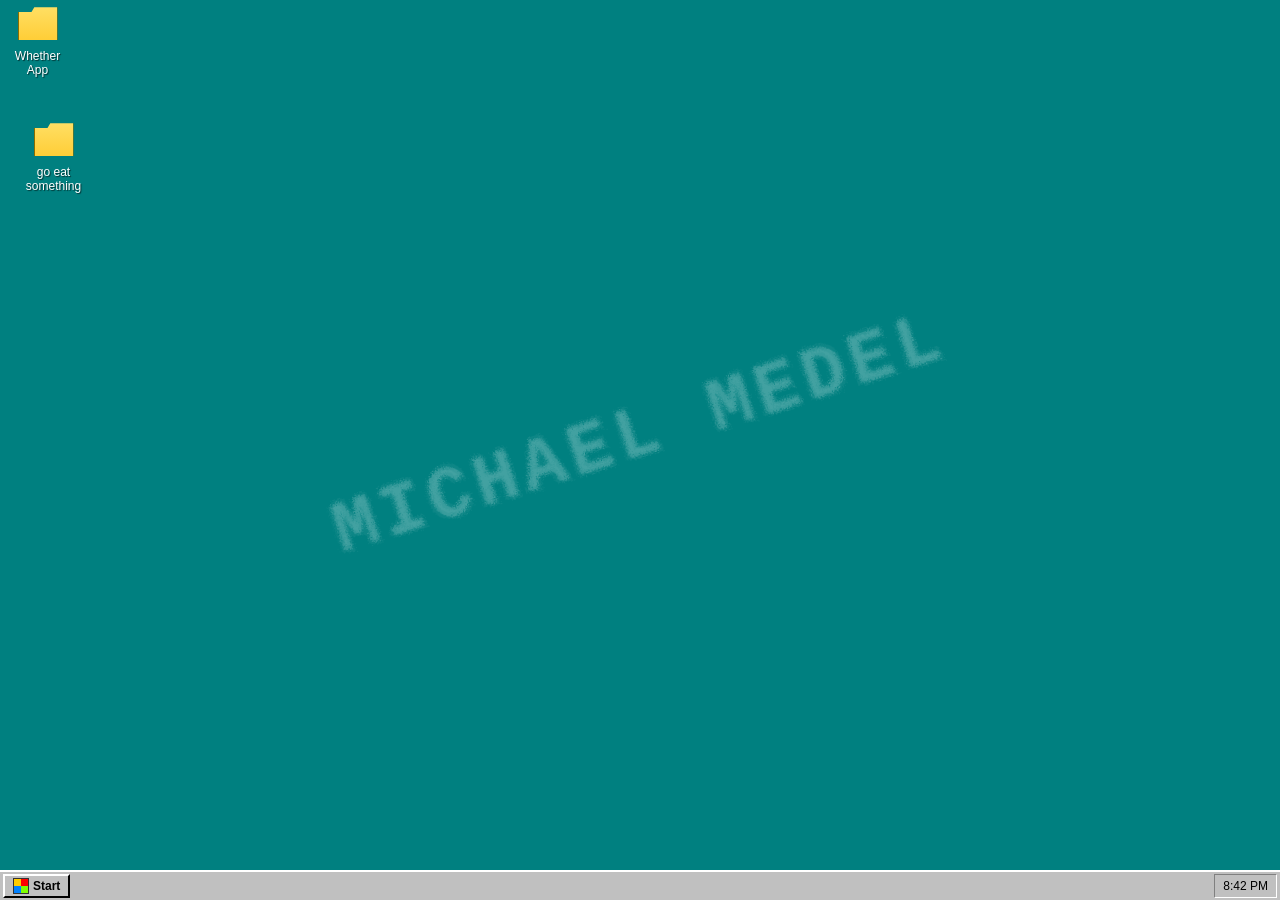
<file: index.html>
<!DOCTYPE html>
<html lang="en">
<head>
<meta charset="UTF-8">
<meta name="viewport" content="width=device-width, initial-scale=1.0">
<title>Michael Medel - Windows 95</title>
<link rel="stylesheet" href="style.css">
</head>
<body>

  <svg width="0" height="0" style="position:absolute">
    <filter id="spray-texture" x="-20%" y="-20%" width="140%" height="140%">
      <feTurbulence type="fractalNoise" baseFrequency="0.85" numOctaves="2" seed="7" result="noise"/>
      <feDisplacementMap in="SourceGraphic" in2="noise" scale="9"/>
    </filter>
  </svg>

  <div id="desktop">
    <div id="spray-wallpaper" aria-hidden="true"><span>MICHAEL MEDEL</span></div>

    <!-- Desktop icons -->
    <div class="icon" data-window="weather-window" tabindex="0">
      <div class="icon-img folder-icon"></div>
      <div class="icon-label">Whether App</div>
    </div>

    <div class="icon" data-window="eat-something-window" tabindex="0" style="top: 116px; left: 16px;">
      <div class="icon-img folder-icon"></div>
      <div class="icon-label">go eat something</div>
    </div>

    <!-- Weather App Window -->
    <div class="window" id="weather-window" data-launch-url="https://weather-compare-one.vercel.app/" style="width: 800px; height: 560px; top: 60px; left: 180px;">
      <div class="title-bar">
        <div class="title-bar-text">
          <span class="title-icon folder-icon-small"></span>
          Whether App
        </div>
        <div class="title-bar-controls">
          <button class="title-btn minimize-btn" aria-label="Minimize">_</button>
          <button class="title-btn maximize-btn" aria-label="Maximize">☐</button>
          <button class="title-btn close-btn" aria-label="Close">✕</button>
        </div>
      </div>
      <div class="menu-bar">
        <span>File</span><span>Edit</span><span>View</span><span>Help</span>
      </div>
      <div class="app-launch-bar"><button class="app-launch-button launch-btn" aria-label="Open Whether App in a new window">Open Whether App in new window ↗</button></div>
      <div class="window-body">
        <iframe class="app-frame" src="https://weather-compare-one.vercel.app/" title="Whether App"></iframe>
      </div>
      <div class="status-bar">
        <span class="status-item">Weather Compare App</span>
        <span class="status-item">https://weather-compare-one.vercel.app/</span>
      </div>
    </div>

    <div class="window" id="eat-something-window" data-launch-url="https://eat-something-mobile.vercel.app/" style="width: 760px; height: 560px; top: 90px; left: 120px;">
      <div class="title-bar">
        <div class="title-bar-text">
          <span class="title-icon folder-icon-small"></span>
          go eat something
        </div>
        <div class="title-bar-controls">
          <button class="title-btn minimize-btn" aria-label="Minimize">_</button>
          <button class="title-btn maximize-btn" aria-label="Maximize">☐</button>
          <button class="title-btn close-btn" aria-label="Close">✕</button>
        </div>
      </div>
      <div class="menu-bar">
        <span>File</span><span>Edit</span><span>View</span><span>Help</span>
      </div>
      <div class="app-launch-bar"><button class="app-launch-button launch-btn" aria-label="Open go eat something in a new window">Open go eat something in new window ↗</button></div>
      <div class="window-body">
        <iframe class="app-frame" src="https://eat-something-mobile.vercel.app/" title="go eat something" allow="geolocation"></iframe>
      </div>
      <div class="status-bar">
        <span class="status-item">3 picks. Every price point.</span>
        <span class="status-item">Nearby restaurants</span>
      </div>
    </div>

  </div>

  <!-- Taskbar -->
  <div id="taskbar">
    <button id="start-button">
      <span class="start-logo"></span>
      Start
    </button>
    <div id="taskbar-items"></div>
    <div id="tray">
      <span id="clock">12:00 PM</span>
    </div>
  </div>

  <!-- Start Menu -->
  <div id="start-menu">
    <div class="start-menu-side">Windows 95</div>
    <div class="start-menu-items">
      <div class="start-menu-item" data-window="weather-window">
        <span class="icon-img folder-icon small"></span> Whether App
      </div>
      <div class="start-menu-item" data-window="eat-something-window">
        <span class="icon-img folder-icon small"></span> go eat something
      </div>
      <div class="start-menu-divider"></div>
      <div class="start-menu-item disabled">
        <span class="icon-img shutdown-icon small"></span> Shut Down...
      </div>
    </div>
  </div>

  <script src="script.js"></script>
</body>
</html>
</file>
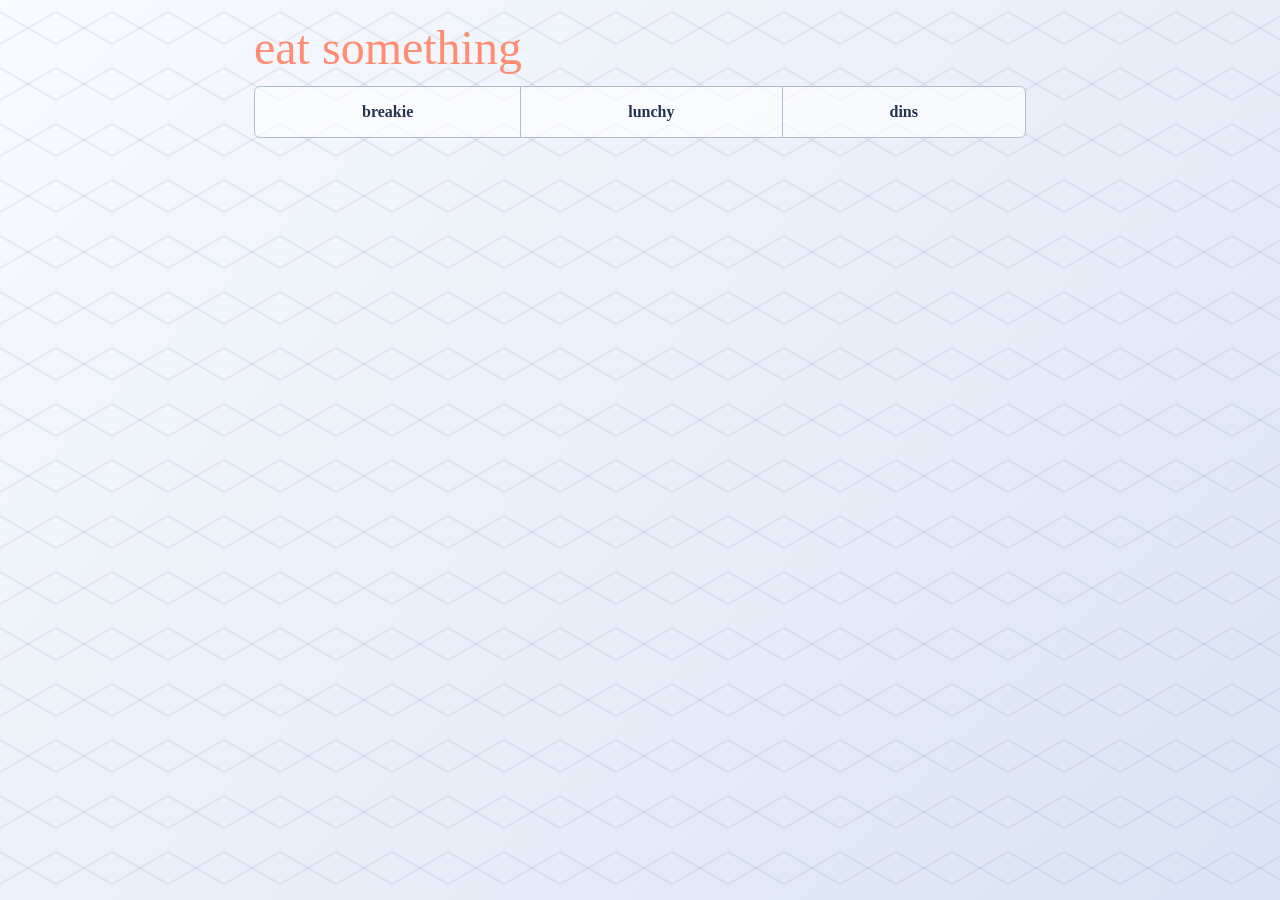
<file: eat-something/index.html>
<!DOCTYPE html>
<html lang="en">
<head>
  <meta charset="UTF-8">
  <meta name="viewport" content="width=device-width, initial-scale=1.0">
  <title>eat something</title>
  <link href="https://cdn.jsdelivr.net/npm/bootstrap@5.3.8/dist/css/bootstrap.min.css" rel="stylesheet" integrity="sha384-sRIl4kxILFvY47J16cr9ZwB07vP4J8+LH7qKQnuqkuIAvNWLzeN8tE5YBujZqJLB" crossorigin="anonymous">
  <link rel="stylesheet" href="style.css?v=20260914-5">
</head>
<body>
  <main class="app-shell container-fluid px-3 px-sm-4 py-4">
    <header class="masthead">
      <h1>eat something</h1>
    </header>

    <section class="meal-picker" aria-label="pick a meal">
      <div class="btn-group meal-buttons w-100" role="group" aria-label="Choose a meal">
        <button type="button" class="btn" data-meal="breakfast">breakie</button>
        <button type="button" class="btn" data-meal="lunch">lunchy</button>
        <button type="button" class="btn" data-meal="dinner">dins</button>
      </div>
      <div id="new-search" class="new-search" hidden>
        <div class="cuisine-filters" role="group" aria-label="Choose a cuisine">
          <button type="button" data-cuisine="Chinese" aria-pressed="false">chinese</button>
          <button type="button" data-cuisine="Italian" aria-pressed="false">italian</button>
          <button type="button" data-cuisine="Mexican" aria-pressed="false">mexican</button>
          <button type="button" data-cuisine="Thai" aria-pressed="false">thai</button>
          <button type="button" data-cuisine="Indian" aria-pressed="false">indian</button>
          <button type="button" data-cuisine="French" aria-pressed="false">french</button>
          <button type="button" data-cuisine="American" aria-pressed="false">american</button>
          <button type="button" data-cuisine="German" aria-pressed="false">german</button>
          <button type="button" data-cuisine="Vegetarian" aria-pressed="false">vegetarian</button>
          <button type="button" data-cuisine="Vegan" aria-pressed="false">vegan</button>
          <button type="button" data-cuisine="Coffee shops" aria-pressed="false">coffee shops</button>
          <button type="button" data-cuisine="Japanese" aria-pressed="false">japanese</button>
          <button type="button" data-cuisine="Filipino" aria-pressed="false">filipino</button>
        </div>
      </div>
    </section>

    <section class="results-panel" aria-live="polite">
      <p id="location-status" class="visually-hidden">choose a meal to find the best spots near you.</p>
      <div id="results-toolbar" class="results-toolbar" hidden>
        <button type="button" id="new-picks" class="new-picks-button" aria-label="Get new restaurant picks" title="Get new picks">new picks ↗</button>
      </div>
      <div id="loading-state" class="loading-state" role="status" aria-live="polite" hidden>
        <span class="loading-spinner" aria-hidden="true"></span>
        <span>finding picks...</span>
      </div>
      <div id="results" class="results" hidden></div>
      <div id="empty-state" class="visually-hidden"><p>your three picks will appear here.</p></div>
    </section>
  </main>
  <script src="config.js"></script>
  <script src="script.js?v=20260914-5"></script>
</body>
</html>
</file>
<file: style.css>
/* ===== Windows 95 Recreation ===== */

@font-face {
  font-family: 'W95FA';
  src: local('Tahoma'), local('MS Sans Serif');
}

* {
  box-sizing: border-box;
}

html, body {
  margin: 0;
  padding: 0;
  width: 100%;
  height: 100%;
  overflow: hidden;
  font-family: 'Tahoma', 'MS Sans Serif', Arial, sans-serif;
  font-size: 12px;
  user-select: none;
}

#desktop {
  position: relative;
  width: 100%;
  height: calc(100% - 30px);
  background-color: #008080;
  background-image: none;
  overflow: hidden;
}

/* Spray-painted wallpaper text, MS Paint spray-can style */
#spray-wallpaper {
  position: absolute;
  inset: 0;
  z-index: 0;
  pointer-events: none;
  display: flex;
  align-items: center;
  justify-content: center;
  overflow: hidden;
}

#spray-wallpaper span {
  font-family: 'Courier New', monospace;
  font-weight: 900;
  font-size: clamp(28px, 8vmin, 96px);
  letter-spacing: 6px;
  color: rgba(255, 255, 255, 0.14);
  transform: rotate(-18deg);
  white-space: nowrap;
  filter: url(#spray-texture);
  text-shadow:
    3px 3px 0 rgba(255, 255, 255, 0.05),
    -3px 2px 0 rgba(255, 255, 255, 0.05),
    2px -3px 0 rgba(255, 255, 255, 0.05);
}

/* ===== Desktop icons ===== */
.icon {
  position: absolute;
  width: 75px;
  display: flex;
  flex-direction: column;
  align-items: center;
  gap: 4px;
  padding: 4px;
  cursor: default;
  outline: none;
}

.icon:nth-of-type(1) { top: 16px; left: 16px; }

.icon:focus .icon-label,
.icon.selected .icon-label {
  background: #000080;
  color: #fff;
}

.icon-label {
  color: #fff;
  text-align: center;
  font-size: 12px;
  padding: 1px 3px;
  line-height: 1.2;
  text-shadow: 1px 1px 1px rgba(0,0,0,0.6);
}

.icon-img {
  width: 40px;
  height: 40px;
  background-repeat: no-repeat;
  background-size: contain;
  background-position: center;
  image-rendering: pixelated;
}

.icon-img.small {
  width: 20px;
  height: 20px;
  display: inline-block;
  vertical-align: middle;
  margin-right: 4px;
}

/* Folder icon (CSS drawn) */
.folder-icon {
  background-image: linear-gradient(180deg, #ffe066 0%, #ffcc33 100%);
  clip-path: polygon(0% 20%, 35% 20%, 42% 8%, 100% 8%, 100% 90%, 0% 90%);
  border: 1px solid #8a6d00;
}
.folder-icon-small {
  display: inline-block;
  width: 14px;
  height: 12px;
  background: linear-gradient(180deg, #ffe066 0%, #ffcc33 100%);
  border: 1px solid #8a6d00;
  vertical-align: middle;
  margin-right: 3px;
}

/* Computer icon */
.computer-icon {
  background: linear-gradient(180deg, #d4d0c8 0%, #9a9a9a 100%);
  border: 1px solid #444;
  position: relative;
}
.computer-icon::after {
  content: "";
  position: absolute;
  top: 5px; left: 5px; right: 5px; bottom: 15px;
  background: #3a6ea5;
  border: 1px solid #1a3d5c;
}
.computer-icon-small {
  display: inline-block;
  width: 14px; height: 14px;
  background: #9a9a9a;
  border: 1px solid #444;
  vertical-align: middle;
  margin-right: 3px;
}

/* Recycle bin icon */
.recyclebin-icon {
  background: linear-gradient(180deg, #f5f5f5 0%, #c0c0c0 100%);
  border: 1px solid #666;
  clip-path: polygon(15% 15%, 85% 15%, 80% 100%, 20% 100%);
}
.recyclebin-icon-small {
  display: inline-block;
  width: 12px; height: 14px;
  background: #c0c0c0;
  border: 1px solid #666;
  vertical-align: middle;
  margin-right: 3px;
}

.shutdown-icon.small {
  background: #c00;
  border-radius: 50%;
  width: 14px; height: 14px;
}

/* Notepad icon */
.notepad-icon {
  background: #fff;
  border: 1px solid #666;
  position: relative;
}
.notepad-icon::before {
  content: "";
  position: absolute;
  top: 6px; left: 6px; right: 6px;
  height: 2px;
  background: #999;
  box-shadow: 0 5px 0 #999, 0 10px 0 #999, 0 15px 0 #999;
}
.notepad-icon-small {
  display: inline-block;
  width: 12px; height: 14px;
  background: #fff;
  border: 1px solid #666;
  vertical-align: middle;
  margin-right: 3px;
}

.notepad-text {
  margin: 0;
  padding: 8px;
  font-family: 'Courier New', monospace;
  font-size: 13px;
  white-space: pre-wrap;
  color: #000;
}

/* ===== Windows ===== */
.window {
  position: absolute;
  background: #c0c0c0;
  border: 2px solid;
  border-color: #ffffff #000000 #000000 #ffffff;
  box-shadow: 1px 1px 0 #000;
  display: none;
  flex-direction: column;
  min-width: 200px;
  min-height: 150px;
}

.window.open {
  display: flex;
}

.window.active {
  z-index: 100;
}

.title-bar {
  background: linear-gradient(90deg, #000080 0%, #1084d0 100%);
  color: #fff;
  display: flex;
  align-items: center;
  justify-content: space-between;
  padding: 3px 3px 3px 4px;
  font-weight: bold;
  cursor: move;
  flex-shrink: 0;
}

.window:not(.active) .title-bar {
  background: linear-gradient(90deg, #808080 0%, #b5b5b5 100%);
}

.title-bar-text {
  display: flex;
  align-items: center;
  font-size: 12px;
  white-space: nowrap;
  overflow: hidden;
  text-overflow: ellipsis;
}

.title-bar-controls {
  display: flex;
  gap: 2px;
}

.title-btn {
  width: 16px;
  height: 14px;
  background: #c0c0c0;
  border: 1px solid;
  border-color: #ffffff #000000 #000000 #ffffff;
  font-size: 10px;
  line-height: 1;
  padding: 0;
  cursor: pointer;
  font-weight: bold;
  font-family: 'Marlett', Arial, sans-serif;
}

.launch-btn {
  cursor: pointer;
}

.app-launch-bar {
  display: flex;
  justify-content: flex-end;
  padding: 4px 6px;
  background: #d4d0c8;
  border-bottom: 1px solid #808080;
  flex-shrink: 0;
}

.app-launch-button {
  width: auto;
  min-height: 24px;
  padding: 2px 10px;
  color: #000;
  background: #c0c0c0;
  border: 1px solid;
  border-color: #fff #000 #000 #fff;
  font: bold 12px Arial, sans-serif;
}

.app-launch-button:active {
  border-color: #000 #fff #fff #000;
}

.title-btn:active {
  border-color: #000000 #ffffff #ffffff #000000;
}

.menu-bar {
  background: #c0c0c0;
  border-bottom: 1px solid #808080;
  display: flex;
  gap: 14px;
  padding: 2px 6px;
  flex-shrink: 0;
}

.menu-bar span {
  cursor: default;
}

.menu-bar span:hover {
  background: #000080;
  color: #fff;
}

.window-body {
  flex: 1;
  background: #fff;
  border: 1px solid #808080;
  margin: 3px;
  overflow: auto;
  position: relative;
}

.app-frame {
  width: 100%;
  height: 100%;
  border: none;
}

.status-bar {
  border-top: 1px solid #fff;
  background: #c0c0c0;
  padding: 2px 6px;
  display: flex;
  gap: 10px;
  flex-shrink: 0;
}

.status-item {
  border: 1px solid;
  border-color: #808080 #ffffff #ffffff #808080;
  padding: 1px 6px;
  font-size: 11px;
}

.folder-view {
  padding: 10px;
  display: flex;
  gap: 16px;
}

.folder-item {
  display: flex;
  flex-direction: column;
  align-items: center;
  width: 70px;
  font-size: 11px;
  gap: 4px;
  text-align: center;
}

.empty-msg {
  padding: 12px;
  color: #444;
  font-size: 12px;
}

/* ===== Taskbar ===== */
#taskbar {
  position: fixed;
  bottom: 0;
  left: 0;
  width: 100%;
  height: 30px;
  background: #c0c0c0;
  border-top: 2px solid #ffffff;
  display: flex;
  align-items: center;
  padding: 2px 3px;
  gap: 4px;
  z-index: 1000;
}

#start-button {
  display: flex;
  align-items: center;
  gap: 4px;
  height: 24px;
  background: #c0c0c0;
  border: 2px solid;
  border-color: #ffffff #000000 #000000 #ffffff;
  font-weight: bold;
  font-size: 12px;
  padding: 0 8px;
  cursor: pointer;
}

#start-button:active,
#start-button.pressed {
  border-color: #000000 #ffffff #ffffff #000000;
}

.start-logo {
  width: 16px;
  height: 16px;
  background: conic-gradient(#ff0000 0deg 90deg, #80ff00 90deg 180deg, #0080ff 180deg 270deg, #ffcc00 270deg 360deg);
  display: inline-block;
  border: 1px solid #333;
}

#taskbar-items {
  flex: 1;
  display: flex;
  gap: 4px;
  height: 24px;
  overflow: hidden;
}

.taskbar-item {
  height: 24px;
  min-width: 140px;
  max-width: 180px;
  background: #c0c0c0;
  border: 2px solid;
  border-color: #808080 #ffffff #ffffff #808080;
  display: flex;
  align-items: center;
  gap: 4px;
  padding: 0 6px;
  font-size: 12px;
  cursor: pointer;
  white-space: nowrap;
  overflow: hidden;
  text-overflow: ellipsis;
}

.taskbar-item.active {
  border-color: #000000 #ffffff #ffffff #000000;
  background: #d5d0c8;
}

#tray {
  height: 24px;
  border: 1px solid;
  border-color: #808080 #ffffff #ffffff #808080;
  display: flex;
  align-items: center;
  padding: 0 8px;
  font-size: 12px;
}

/* ===== Start Menu ===== */
#start-menu {
  position: fixed;
  bottom: 30px;
  left: 0;
  width: 200px;
  background: #c0c0c0;
  border: 2px solid;
  border-color: #ffffff #000000 #000000 #ffffff;
  box-shadow: 1px 1px 0 #000;
  display: none;
  z-index: 1001;
}

#start-menu.open {
  display: flex;
}

.start-menu-side {
  width: 24px;
  background: linear-gradient(180deg, #000080 0%, #1084d0 100%);
  color: #fff;
  writing-mode: vertical-rl;
  transform: rotate(180deg);
  font-weight: bold;
  font-size: 16px;
  display: flex;
  align-items: flex-end;
  justify-content: center;
  padding: 8px 2px;
  letter-spacing: 1px;
}

.start-menu-items {
  flex: 1;
  padding: 4px;
}

.start-menu-item {
  display: flex;
  align-items: center;
  padding: 6px 8px;
  font-size: 12px;
  cursor: pointer;
}

.start-menu-item:hover {
  background: #000080;
  color: #fff;
}

.start-menu-item.disabled {
  color: #808080;
  cursor: default;
}

.start-menu-item.disabled:hover {
  background: none;
  color: #808080;
}

.start-menu-divider {
  border-top: 1px solid #808080;
  border-bottom: 1px solid #fff;
  margin: 4px 2px;
}

/* ===== Mobile responsiveness ===== */
@media (max-width: 700px) {
  html, body {
    font-size: 14px;
  }

  .icon {
    width: 84px;
  }

  .icon:nth-of-type(1) { top: 10px; left: 10px; }

  .icon-img {
    width: 52px;
    height: 52px;
  }

  .icon-label {
    font-size: 13px;
  }

  /* Windows always fill the desktop on small screens, ignoring inline position/size */
  .window {
    top: 0 !important;
    left: 0 !important;
    width: 100% !important;
    height: 100% !important;
    min-width: 0;
    border-width: 0;
  }

  .title-bar-text {
    font-size: 13px;
  }

  .title-btn {
    width: 28px;
    height: 24px;
    font-size: 14px;
  }

  .menu-bar {
    overflow-x: auto;
  }

  #taskbar {
    height: 40px;
    padding: 3px 4px;
  }

  #desktop {
    height: calc(100% - 40px);
  }

  #start-button {
    height: 32px;
    font-size: 13px;
  }

  .start-logo {
    width: 20px;
    height: 20px;
  }

  .taskbar-item {
    height: 32px;
    min-width: 100px;
    font-size: 11px;
  }

  #tray {
    height: 32px;
    font-size: 13px;
  }

  #start-menu {
    bottom: 40px;
    width: 220px;
  }

  .start-menu-item {
    padding: 10px 10px;
    font-size: 14px;
  }

  #spray-wallpaper span {
    font-size: clamp(20px, 9vmin, 44px);
    letter-spacing: 3px;
    transform: rotate(-12deg);
  }
}
</file>
<file: eat-something/style.css>
:root {
  --ink: #25334f;
  --paper: #eef2fb;
  --forest: #477fb4;
  --coral: #8374ba;
  --gold: #c7d4e8;
  --mist: #dce8f4;
  --seafoam: #62ad9d;
}

body {
  min-height: 100vh;
  margin: 0;
  color: var(--ink);
  background:
    linear-gradient(30deg, transparent 48%, rgba(112, 139, 182, .12) 49%, rgba(112, 139, 182, .12) 51%, transparent 52%) 0 0 / 56px 56px,
    linear-gradient(150deg, transparent 48%, rgba(132, 116, 186, .1) 49%, rgba(132, 116, 186, .1) 51%, transparent 52%) 0 0 / 56px 56px,
    linear-gradient(135deg, #f8fbff 0%, #dbe4f3 100%);
  font-family: Georgia, 'Times New Roman', serif;
}

.app-shell {
  width: min(100%, 820px);
  height: 100dvh;
  min-height: 0;
  box-sizing: border-box;
  margin: 0 auto;
  display: flex;
  flex-direction: column;
}

.masthead { padding-bottom: 14px; }
h1 { margin: 0; color: #ff8c73; font-family: 'Brush Script MT', 'Segoe Script', cursive; font-size: clamp(34px, 6vw, 48px); font-weight: 400; line-height: 1; letter-spacing: 0; }

.meal-picker { padding: 0; }
.meal-buttons button {
  min-height: 52px;
  padding: 8px 6px;
  color: var(--ink);
  background: rgba(255, 255, 255, .68);
  border: 1px solid #aebed2;
  cursor: pointer;
  font-size: 16px;
  font-weight: 700;
}
.meal-buttons button:hover, .meal-buttons button:focus-visible { z-index: 1; color: #fff; background: var(--seafoam); border-color: var(--seafoam); box-shadow: 0 0 0 .2rem rgba(98, 173, 157, .2); }
.meal-buttons button[aria-pressed="true"] { z-index: 2; color: #fff; background: var(--seafoam); border-color: var(--seafoam); }
.new-search { margin-top: 10px; }
.new-picks-button { display: inline-flex; min-height: 44px; align-items: center; justify-content: center; margin: -10px 0 0; padding: 8px 16px; color: #fff; background: var(--seafoam); border: 1px solid var(--seafoam); border-radius: .375rem; cursor: pointer; font: 700 13px 'Courier New', monospace; }
.new-picks-button:hover, .new-picks-button:focus-visible { background: #468879; border-color: #468879; outline: none; box-shadow: 0 0 0 .2rem rgba(98, 173, 157, .2); }
.cuisine-filters { display: grid; grid-template-columns: repeat(5, minmax(0, 1fr)); margin-top: 8px; }
.cuisine-filters button { min-width: 0; min-height: 52px; padding: 9px 6px; color: var(--ink); background: rgba(255, 255, 255, .68); border: 1px solid #aebed2; border-right-width: 0; border-bottom-width: 0; border-radius: 0; cursor: pointer; font: 700 16px 'Courier New', monospace; }
.cuisine-filters button:nth-child(5n) { border-right-width: 1px; }
.cuisine-filters button:nth-last-child(-n + 5) { border-bottom-width: 1px; }
.cuisine-filters button:last-child { border-right-width: 1px; }
.cuisine-filters button:first-child { border-top-left-radius: .375rem; }
.cuisine-filters button:nth-child(5) { border-top-right-radius: .375rem; }
.cuisine-filters button:nth-child(11) { border-bottom-left-radius: .375rem; }
.cuisine-filters button:last-child { border-bottom-right-radius: .375rem; }
.cuisine-filters button[aria-pressed="true"] { z-index: 1; color: #fff; background: var(--seafoam); border-color: var(--seafoam); }
.cuisine-filters button:hover, .cuisine-filters button:focus-visible { color: #fff; background: var(--seafoam); border-color: var(--seafoam); outline: none; box-shadow: 0 0 0 .2rem rgba(98, 173, 157, .2); }

.results-panel { display: flex; flex: 1; flex-direction: column; min-height: 0; padding-top: 2px; }
.loading-state { display: flex; flex: 1; min-height: 180px; align-items: center; justify-content: center; gap: 12px; color: #26364d; font: 700 15px 'Courier New', monospace; }
.loading-spinner { width: 34px; height: 34px; border: 5px solid #b9e3d9; border-top-color: var(--seafoam); border-radius: 50%; animation: spin .8s linear infinite; }
@keyframes spin { to { transform: rotate(360deg); } }
.results-toolbar { display: flex; justify-content: flex-end; min-height: 44px; margin: 0 0 10px; }
.results { display: grid; grid-template-rows: repeat(5, minmax(0, 1fr)); min-height: 0; gap: 10px; margin-top: 0; padding-bottom: 23px; overflow: visible; }
.results:not([hidden]) { flex: 1; }
.restaurant {
  min-height: 0;
  width: 100%;
  display: grid;
  grid-template-columns: auto 1fr;
  gap: 12px;
  align-items: center;
  padding: 16px;
  color: var(--ink);
  text-align: left;
  background: rgba(255, 255, 255, .8);
  border: 1px solid #b9c7d9;
  border-radius: 8px;
  box-shadow: 0 7px 18px rgba(62, 82, 113, .13);
  cursor: pointer;
  transition: transform .18s ease, box-shadow .18s ease, border-color .18s ease;
}
.restaurant:hover, .restaurant:focus-visible { border-color: var(--forest); box-shadow: 0 12px 26px rgba(62, 82, 113, .18); outline: none; transform: translateY(-2px); }
.restaurant > span:last-child { min-width: 0; }
.price { min-width: 64px; padding: 8px 6px; color: #176b5c; text-align: center; text-transform: lowercase; background: #b9e3d9; border-radius: 6px; font: 700 12px/1 'Courier New', monospace; }
.restaurant:nth-child(2) .price { color: #403178; background: #d5c9f1; }
.restaurant:nth-child(3) .price { color: #1d3f63; background: #b9d4ed; }
.restaurant-name { display: block; font-size: 20px; line-height: 1.1; }
.restaurant-meta { display: block; overflow: hidden; margin-top: 6px; color: #26364d; text-overflow: ellipsis; white-space: nowrap; font: 700 13px/1.4 'Courier New', monospace; }

@media (max-width: 440px) {
  .app-shell { height: 100dvh; min-height: 0; padding-top: 6px !important; padding-bottom: 6px !important; }
  .masthead { padding-bottom: 8px; }
  h1 { font-size: clamp(36px, 10vw, 44px); }
  .meal-buttons button { min-height: 48px; padding: 6px 4px; font-size: 15px; }
  .new-search { margin-top: 6px; }
  .results-panel { padding-top: 2px; }
  .results-toolbar { min-height: 44px; margin-bottom: 7px; }
  .new-picks-button { margin-top: -14px; }
  .results { min-height: 0; gap: 6px; margin-top: 0; overflow: visible; }
  .restaurant { min-height: 0; padding: 8px 10px; gap: 10px; overflow: hidden; }
  .price { min-width: 58px; padding: 7px 4px; font-size: 12px; }
  .cuisine-filters button { min-height: 44px; padding: 6px 2px; font-size: 11px; }
  .restaurant-name { min-width: 0; font-size: clamp(16px, 4.5vw, 21px); }
  .restaurant-meta { margin-top: 4px; font-size: 12px; line-height: 1.3; }
}
</file>
